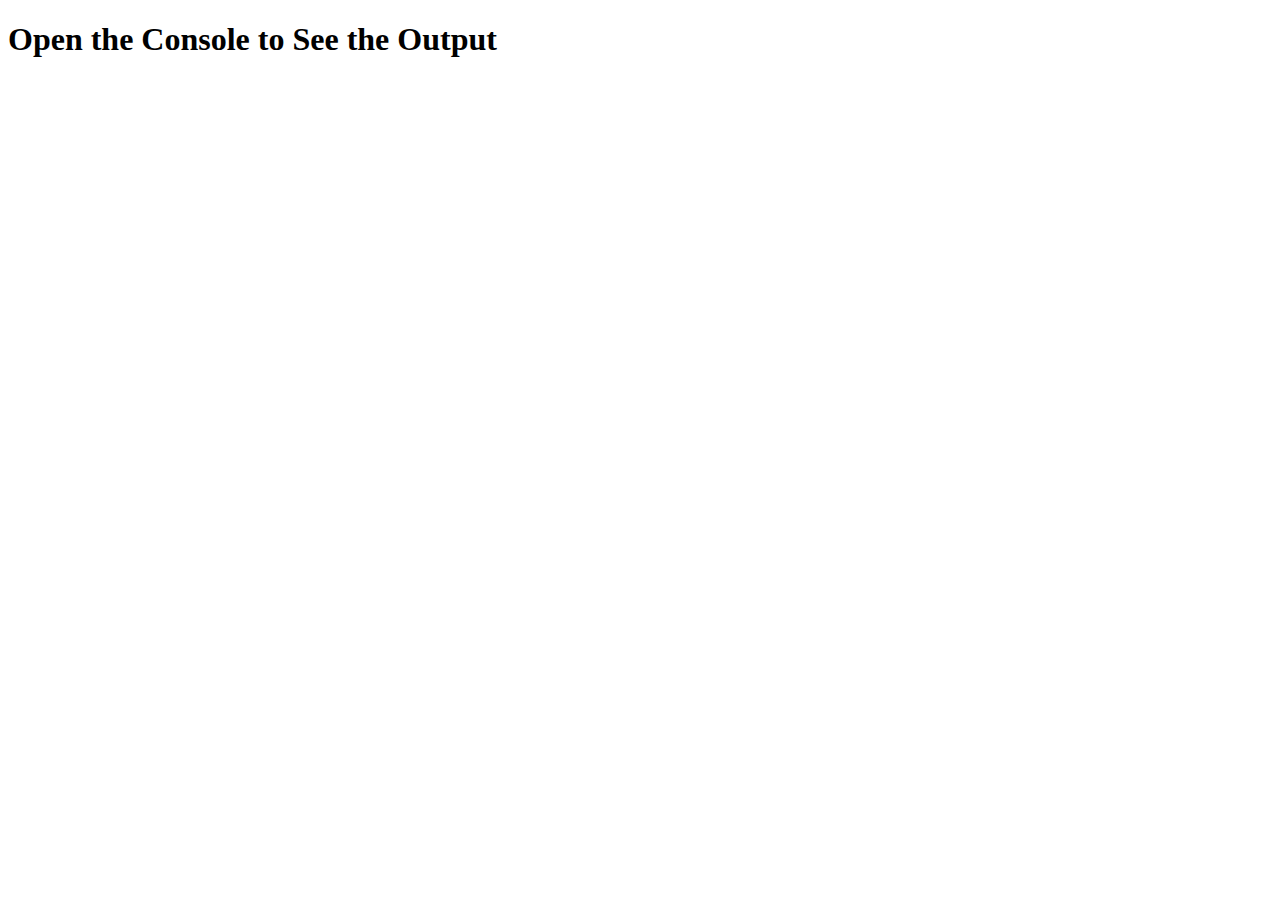
<file: java.html>
<!DOCTYPE html>
<html lang="en">
<head>
    <meta charset="UTF-8">
    <meta name="viewport" content="width=device-width, initial-scale=1.0">
    <title>JavaScript Basics</title>
</head>
<body>
    <h1>Open the Console to See the Output</h1>
</body>
<script src="data.js"></script>
</html>
</file>
